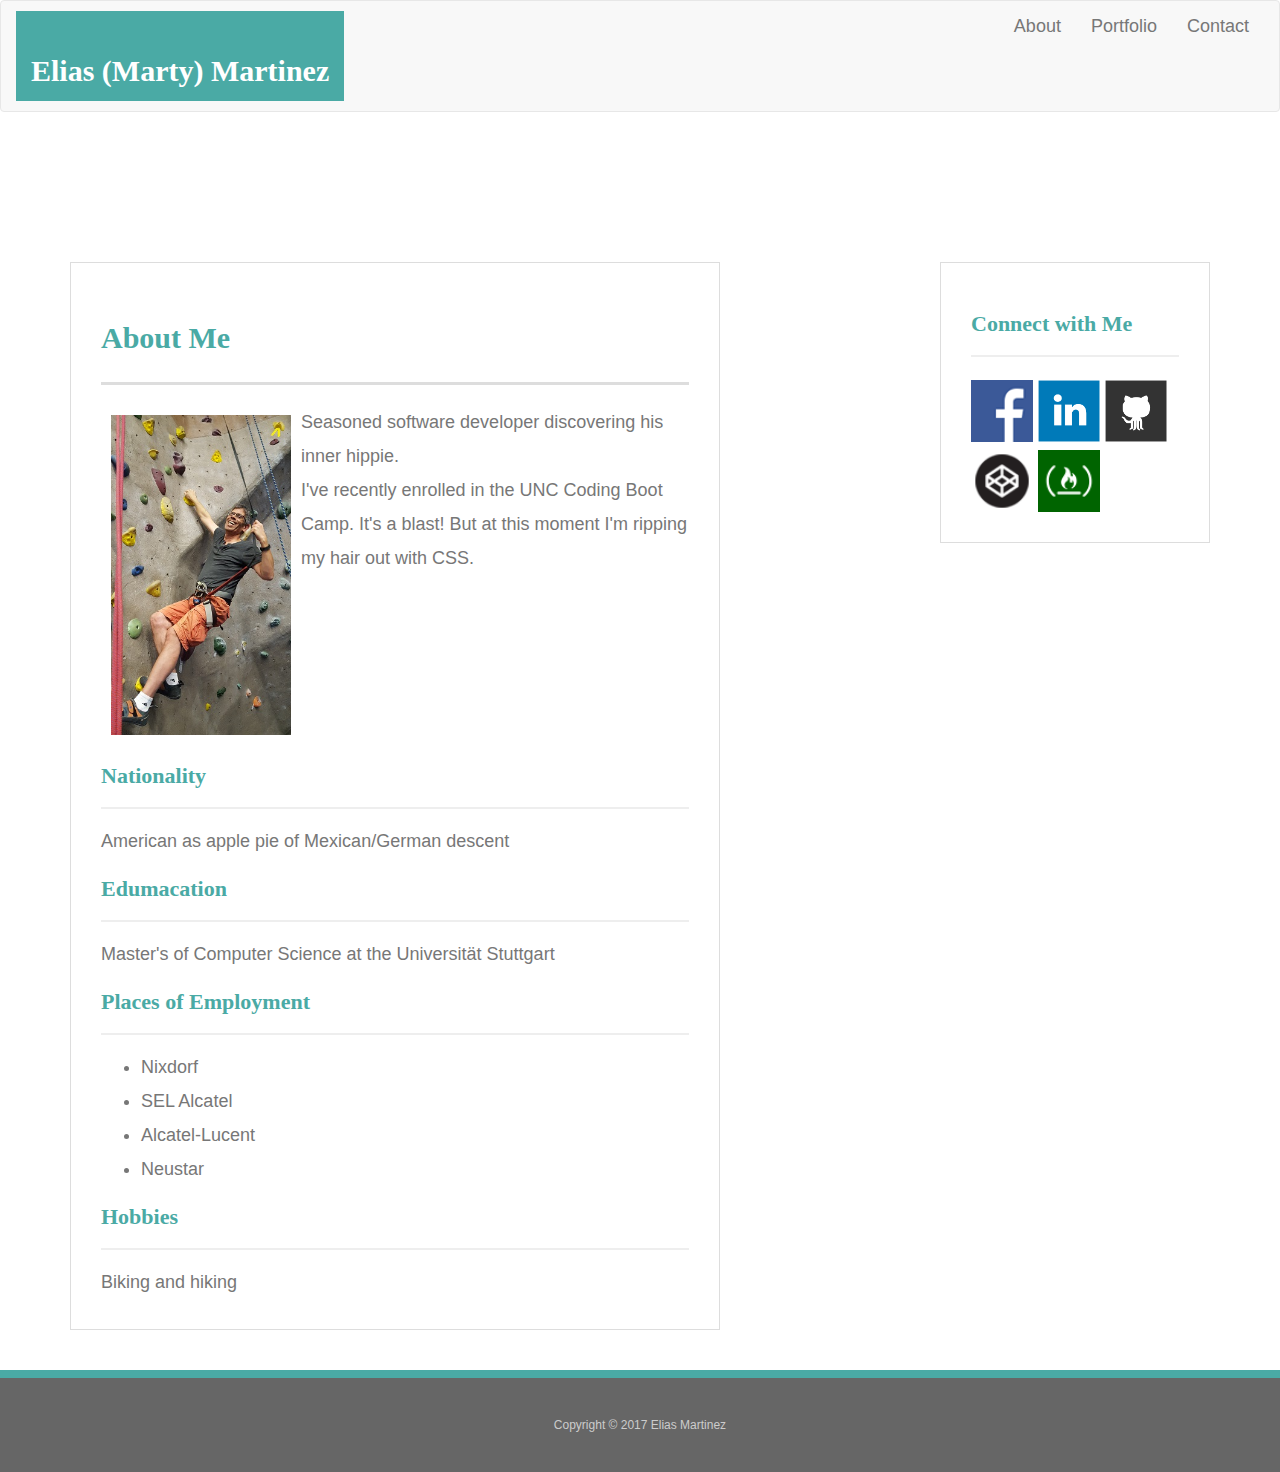
<file: index.html>
<!doctype html>
<html lang="en-us">

<head>
    <meta charset="UTF-8">
    <title>About | Elias Martinez</title>
    <link rel="stylesheet"
        href="https://maxcdn.bootstrapcdn.com/bootstrap/3.3.7/css/bootstrap.min.css"
        integrity="sha384-BVYiiSIFeK1dGmJRAkycuHAHRg32OmUcww7on3RYdg4Va+PmSTsz/K68vbdEjh4u"
        crossorigin="anonymous">
    <link rel="stylesheet" type="text/css" href="assets/css/style.css">

    <script src="https://maxcdn.bootstrapcdn.com/bootstrap/3.3.7/js/bootstrap.min.js"
        integrity="sha384-Tc5IQib027qvyjSMfHjOMaLkfuWVxZxUPnCJA7l2mCWNIpG9mGCD8wGNIcPD7Txa"
        crossorigin="anonymous"></script>
</head>

<body>
<!--
    <header>
        <div class="container">
            <a href="index.html" id="logo" class="left">Elias (Marty) Martinez</a>
            <nav class="right">
                <a href="index.html">About</a>
                <a href="portfolio.html">Portfolio</a>
                <a href="contact.html">Contact</a>
            </nav>
        </div>
    </header>
-->
    <nav class="navbar navbar-default">
        <div class="container-fluid">
        <!-- Brand and toggle get grouped for better mobile display -->
            <div class="navbar-header">
                <button type="button" class="navbar-toggle collapsed" data-toggle="collapse"
                    data-target=#bs-example-navbar-collapse-1" aria-expanded="false">
                    <span class="sr-only">Toggle navigation</span>
                    <span class="icon-bar"></span>
                    <span class="icon-bar"></span>
                    <span class="icon-bar"></span>
                </button>
                <a class="navbar-brand" id="logo" href="index.html">Elias (Marty) Martinez</a>
            </div>
            <!-- Collect the nav links, forms, and other content for toggling -->
            <div class="collapse navbar-collapse" id="bs-example-navbar-collapse-1">
                <ul class="nav navbar-nav navbar-right">
                    <li><a href="index.html">About</a></li>
                    <li><a href="portfolio.html">Portfolio</a></li>
                    <li><a href="contact.html">Contact</a></li>
                </ul>
            </div><!-- /.navbar-collapse -->
        </div><!-- /.container-fluid -->
    </nav>

    <div id="main-container" class="container">

        <section class="main-section left">

            <h1>About Me</h1>
            <img src="assets/images/RockClimbing.jpg" class="img left">
            <p>Seasoned software developer discovering his inner hippie.
            <br> I've recently enrolled in the UNC Coding Boot Camp. It's a blast!
            But at this moment I'm ripping my hair out with CSS.
            </p>

            <div class="clear"></div>

            <h3>Nationality</h3>
            <p>American as apple pie of Mexican/German descent</p>
            <h3>Edumacation</h3>
            <p> Master's of Computer Science at the Universit&auml;t Stuttgart</p>
            <h3>Places of Employment</h3>
            <ul>
                <li>Nixdorf</li>
                <li>SEL Alcatel</li>
                <li>Alcatel-Lucent</li>
                <li>Neustar</li>
            </ul>
            <h3>Hobbies</h3>
            <p>Biking and hiking</p>

        </section>

        <aside class="right">
            <h2>Connect with Me</h2>
            <a href="#"><img src="assets/images/facebook.png" class="social">
            </a>
            <a href="#"><img src="assets/images/linkedin-128.png" class="social">
            </a>
            <a href="#"><img src="assets/images/github-128.png" class="social">
            </a>
            <a href="#"><img src="assets/images/codepen.png" class="social">
            </a>
            <a href="#"><img src="assets/images/freecodecamp.png" class="social">
            </a>
        </aside>

        <div class="clear"></div>
    </div>

    <footer>
        <div class="container">
            Copyright &copy; 2017 Elias Martinez
        </div>
    </footer>

</body>

</html>
</file>
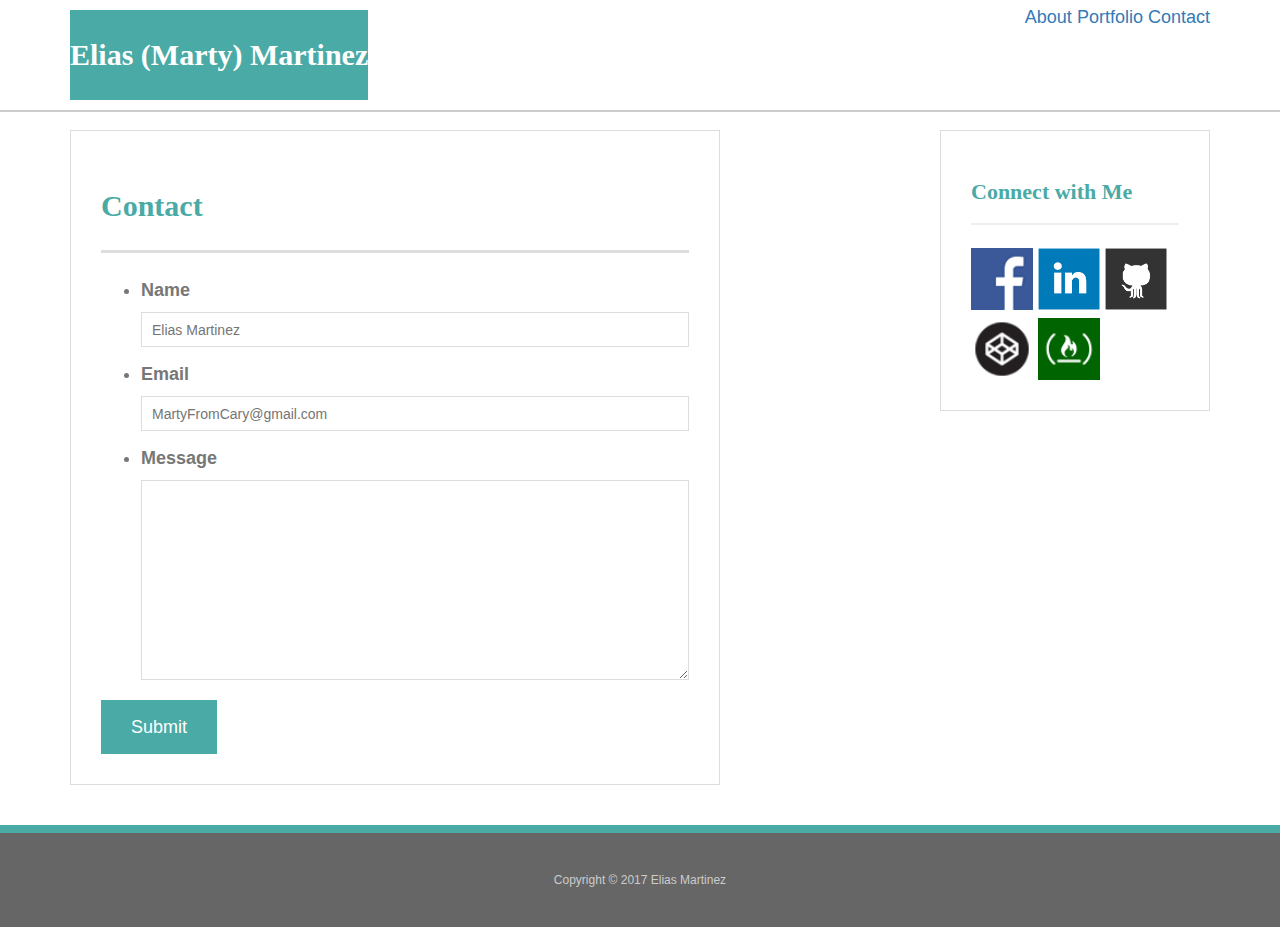
<file: contact.html>
<!DOCTYPE html>
<html lang="en-us">

<head>
    <meta charset="UTF-8">
    <title>Contact | Elias Martinez</title>
    <link rel="stylesheet"
        href="https://maxcdn.bootstrapcdn.com/bootstrap/3.3.7/css/bootstrap.min.css"
        integrity="sha384-BVYiiSIFeK1dGmJRAkycuHAHRg32OmUcww7on3RYdg4Va+PmSTsz/K68vbdEjh4u"
        crossorigin="anonymous">
    <link rel="stylesheet" type="text/css" href="assets/css/style.css">

    <script src="https://maxcdn.bootstrapcdn.com/bootstrap/3.3.7/js/bootstrap.min.js"
        integrity="sha384-Tc5IQib027qvyjSMfHjOMaLkfuWVxZxUPnCJA7l2mCWNIpG9mGCD8wGNIcPD7Txa"
        crossorigin="anonymous"></script>
</head>

<body>

    <header>
        <div class="container">
            <div id="logo" class="left">Elias (Marty) Martinez</div>
            <nav class="right">
                <a href="index.html">About</a>
                <a href="portfolio.html">Portfolio</a>
                <a href="contact.html">Contact</a>
            </nav>
        </div>
    </header>

    <div id="main-container" class="container">

        <section class="main-section left">
            <h1>Contact</h1>

            <form>
                <ul>
                    <li>
                        <label for="name">Name</label>
                        <input type="text" id="name" name="name" placeholder="Elias Martinez" required="required">
                    </li>
                    <li>
                        <label for="email">Email</label>
                        <input type="email" id="email" name="email" placeholder="MartyFromCary@gmail.com" required="required">
                    </li>
                    <li>
                        <label for="message">Message</label>
                        <textarea id="message" name="message" required="required"></textarea>
                    </li>
                </ul>
                <input type="submit">
            </form>
        </section>

        <aside class="right">
            <h2>Connect with Me</h2>
            <a href="#"><img src="assets/images/facebook.png" class="social">
            </a>
            <a href="#"><img src="assets/images/linkedin-128.png" class="social">
            </a>
            <a href="#"><img src="assets/images/github-128.png" class="social">
            </a>
            <a href="#"><img src="assets/images/codepen.png" class="social">
            </a>
            <a href="#"><img src="assets/images/freecodecamp.png" class="social">
            </a>
        </aside>

    </div>

    <footer>
        <div class="container">
            Copyright &copy; 2017 Elias Martinez
        </div>
    </footer>

</body>

</html>
</file>
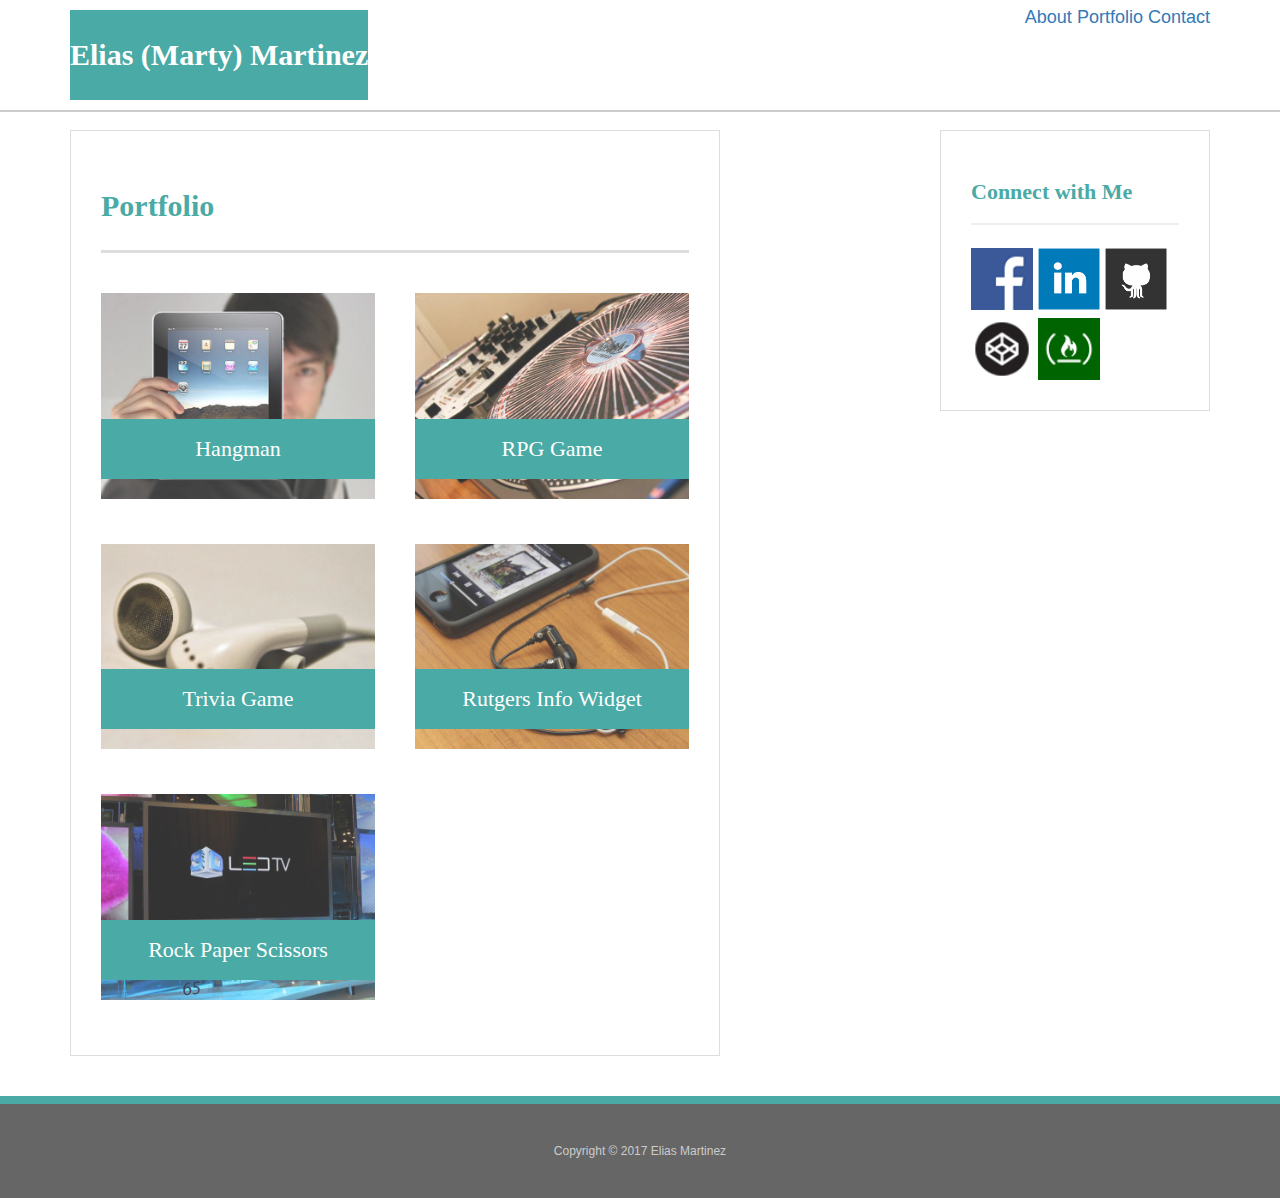
<file: portfolio.html>
<!doctype html>
<html lang="en-us">

<head>
    <meta charset="UTF-8">
    <title>Portfolio | Elias Martinez</title>
    <link rel="stylesheet"
        href="https://maxcdn.bootstrapcdn.com/bootstrap/3.3.7/css/bootstrap.min.css"
        integrity="sha384-BVYiiSIFeK1dGmJRAkycuHAHRg32OmUcww7on3RYdg4Va+PmSTsz/K68vbdEjh4u"
        crossorigin="anonymous">
    <link rel="stylesheet" type="text/css" href="assets/css/style.css">

    <script src="https://maxcdn.bootstrapcdn.com/bootstrap/3.3.7/js/bootstrap.min.js"
        integrity="sha384-Tc5IQib027qvyjSMfHjOMaLkfuWVxZxUPnCJA7l2mCWNIpG9mGCD8wGNIcPD7Txa"
        crossorigin="anonymous"></script>
</head>

<body>

    <header>
        <div class="container">
            <div id="logo" class="left">Elias (Marty) Martinez</div>
            <nav class="right">
                <a href="index.html">About</a>
                <a href="portfolio.html">Portfolio</a>
                <a href="contact.html">Contact</a>
            </nav>
        </div>
    </header>

    <div id="main-container" class="container">

        <section class="main-section left">
            <h1>Portfolio</h1>

            <div class="work">
                <img src="assets/images/technics-q-c-640-480-1.jpg" alt="hangman">
                <h3>Hangman</h3>
            </div>
            <div class="work">
                <img src="assets/images/technics-q-c-640-480-2.jpg" alt="RPG Game">
                <h3>RPG Game</h3>
            </div>
            <div class="work">
                <img src="assets/images/technics-q-c-640-480-5.jpg" alt="Trivia Game">
                <h3>Trivia Game</h3>
            </div>
            <div class="work">
                <img src="assets/images/technics-q-c-640-480-7.jpg" alt="Rutgers Info Widget">
                <h3>Rutgers Info Widget</h3>
            </div>
            <div class="work">
                <img src="assets/images/technics-q-c-640-480-9.jpg" alt="Rock Paper Scissors">
                <h3>Rock Paper Scissors</h3>
            </div>
        </section>

        <aside class="right">
            <h2>Connect with Me</h2>
            <a href="#"><img src="assets/images/facebook.png" class="social">
            </a>
            <a href="#"><img src="assets/images/linkedin-128.png" class="social">
            </a>
            <a href="#"><img src="assets/images/github-128.png" class="social">
            </a>
            <a href="#"><img src="assets/images/codepen.png" class="social">
            </a>
            <a href="#"><img src="assets/images/freecodecamp.png" class="social">
            </a>
        </aside>

    </div>

    <footer>
        <div class="container">
            Copyright &copy; 2017 Elias Martinez
        </div>
    </footer>

</body>

</html>
</file>
<file: assets/css/style.css>
* {
    box-sizing: border-box;
}
body {
    font-family: Arial, "Helvetica Neue", Helvetica, sans-serif;
    font-size: 18px;
    line-height: 34px;
    color: #777;
}
.left {
    float: left;
}
.right {
    float: right;
}
.clear {
    clear: both;
}
/*
.container {
    width: 100%;
    max-width: 960px;
    margin: 0 auto;
    clear: both;
}
*/
h1,
h2,
h3,
p {
    margin-bottom: 20px;
}
p:last-child {
    margin-bottom: 0;
}
h1,
h2,
h3 {
    font-family: Georgia, Times, "Times New Roman", serif;
    font-weight: 700;
    color: #4aaaa5;
}
h1 {
    padding-bottom: 20px;
    font-size: 30px;
    line-height: 49px;
    border-bottom: 3px solid #ddd;
}
h2,
h3 {
    font-size: 22px;
}
header {
    position: fixed;
    z-index: 99;
    width: 100%;
    margin: 0 0 30px;
    overflow: auto;
    color: #fff;
    background: #fff;
    border-bottom: 2px solid #ccc;
}
#logo {
    /*width: 250px;*/
    
    margin: 10px auto;
    height: 90px;
    font-family: Georgia, Times, "Times New Roman", serif;
    font-size: 30px;
    font-weight: 700;
    line-height: 90px;
    color: #fff;
    text-align: center;
    text-decoration: none;
    background: #4aaaa5;
}
/**
nav {
    margin-top: 25px;
}
nav a {
    display: inline-block;
    padding-left: 15px;
    margin-left: 15px;
    line-height: 18px;
    color: #999;
    text-decoration: none;
    border-left: 1px solid #efefef;
}
nav a:first-child {
    border-left: 0 none;
}
**/
#main-container {
    padding-top: 130px;
}
.main-section {
    width: 100%;
    max-width: 650px;
    padding: 30px;
    margin: 0 0 40px;
    background: #fff;
    border: 1px solid #ddd;
}
footer {
    padding: 30px 0;
    clear: both;
    font-size: 12px;
    color: #fff;
    color: #ccc;
    text-align: center;
    background: #666;
    border-top: 8px solid #4aaaa5;
}
form ul {
    margin-bottom: 20px;
}
form li {
    margin-bottom: 10px;
}
label,
input[type=text],
input[type=email],
textarea {
    display: block;
    width: 100%;
}
input[type=text],
input[type=email],
textarea {
    height: 35px;
    padding: 0 10px;
    font-size: 14px;
    border: 1px solid #ddd;
}
textarea {
    height: 200px;
}
input[type=submit] {
    padding: 10px 30px;
    font-size: 18px;
    color: #fff;
    cursor: pointer;
    background: #4aaaa5;
    border: 0 none;
}
aside {
    width: 100%;
    max-width: 270px;
    padding: 30px;
    margin-bottom: 20px;
    background: #ffffff;
    border: 1px solid #ddd;
}
h3,
aside h2 {
    padding-bottom: 20px;
    margin-bottom: 15px;
    line-height: 22px;
    border-bottom: 2px solid #eee;
}
/* portfolio page */

.work {
    position: relative;
    float: left;
    width: 274px;
    margin: 20px 0 25px;
    overflow: auto;
}
.work:nth-child(even) {
    margin-right: 40px;
}
.work img {
    width: 100%;
    border: 0 none;
    opacity: 0.8;
}
.work h3 {
    position: absolute;
    bottom: 20px;
    width: 100%;
    padding: 15px;
    margin-bottom: 0;
    font-weight: 300;
    line-height: 30px;
    color: #fff;
    text-align: center;
    background: #4aaaa5;
    border-bottom: 0;
}
.auth-image {
    float: left;
    width: 200px;
    height: auto;
    margin-top: 10px;
    margin-right: 25px;
}
.social {
    width: 62px;
    height: 62px;
    margin-top: 8px;
    margin-right: 5px;
}
.social:last-child {
    margin-right: 0;
}

.img {
  width: 200px;
  padding: 10px;
}
</file>
